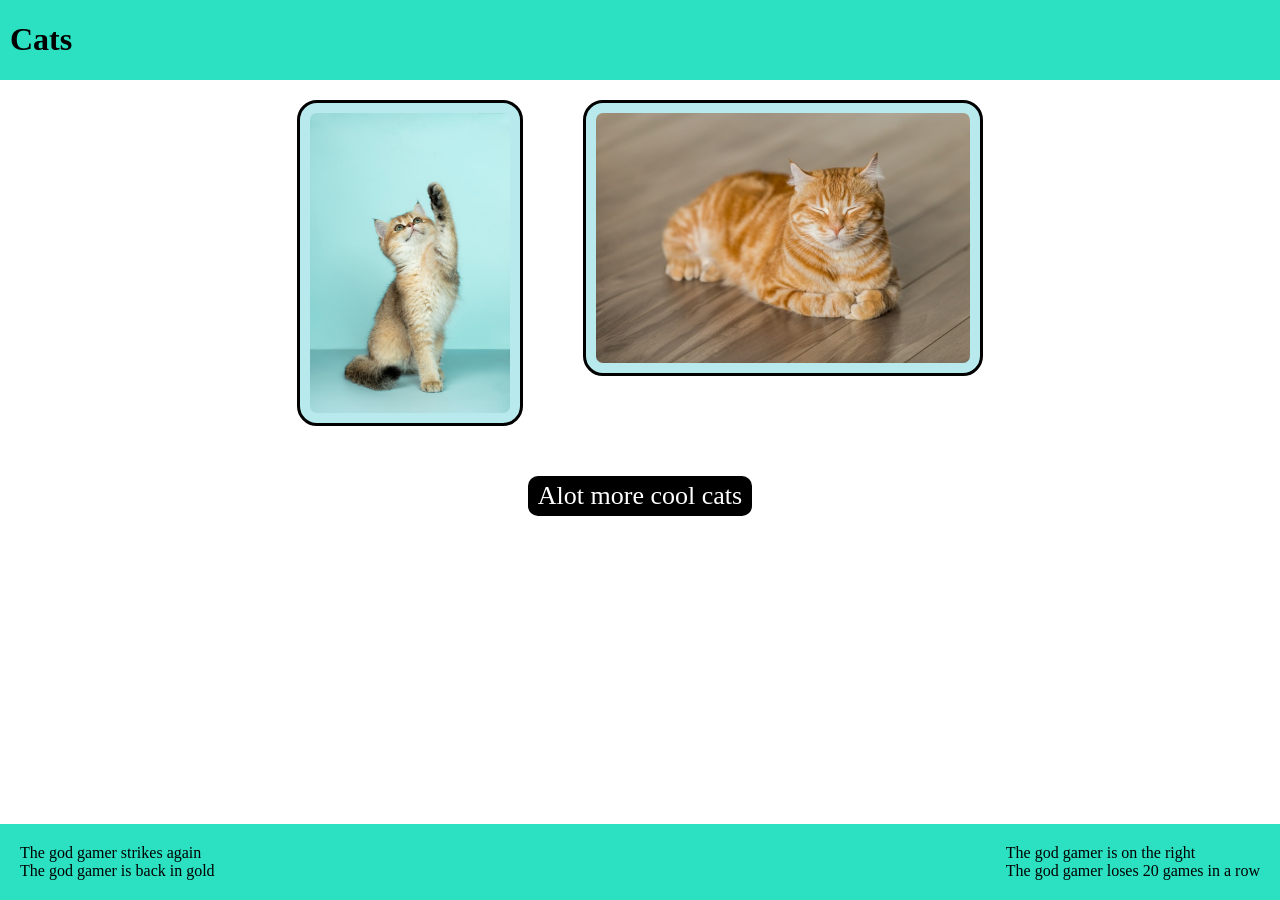
<file: index.html>
<!DOCTYPE html>
<html lang="en">
<head>
    <link rel="stylesheet" href="./css/style.css">
    <meta charset="UTF-8">
    <meta name="viewport" content="width=device-width, initial-scale=1.0">
    <title>HTML gamer</title>
</head>
<body>
    <header>
        <h1><a href="./index.html" id="Homebutton">Cats</a></h1>
        <!-- <h2>HTML</h2>
        <h3>HTML</h3>
        <h4>HTML</h4>
        <h5>HTML</h5>
        <h6>HTML</h6> -->
    </header>
    <main>
        <div id="main-cat-pictures">
            <img src="./img/alvan-nee-ZCHj_2lJP00-unsplash.jpg" alt="A grey kitten against a blue background." id="grey-kitten">
            <img src="./img/michael-sum-LEpfefQf4rU-unsplash.jpg" alt="An orange cat sleeping outside." id="orange-cat">
        </div>
        <div id="link-to-cats-page">
            <a href="./pages/cats.html" class="button-to-cats">Alot more cool cats</a>
        </div>
    </main>
    <footer>
        <div class="footer-text">
            <p class="Testingbox">The god gamer strikes again<br>The god gamer is back in gold</p>
            <p id="footer-right">The god gamer is on the right<br>The god gamer loses 20 games in a row</p>
        </div>

    </footer>

</body>
</html>
</file>
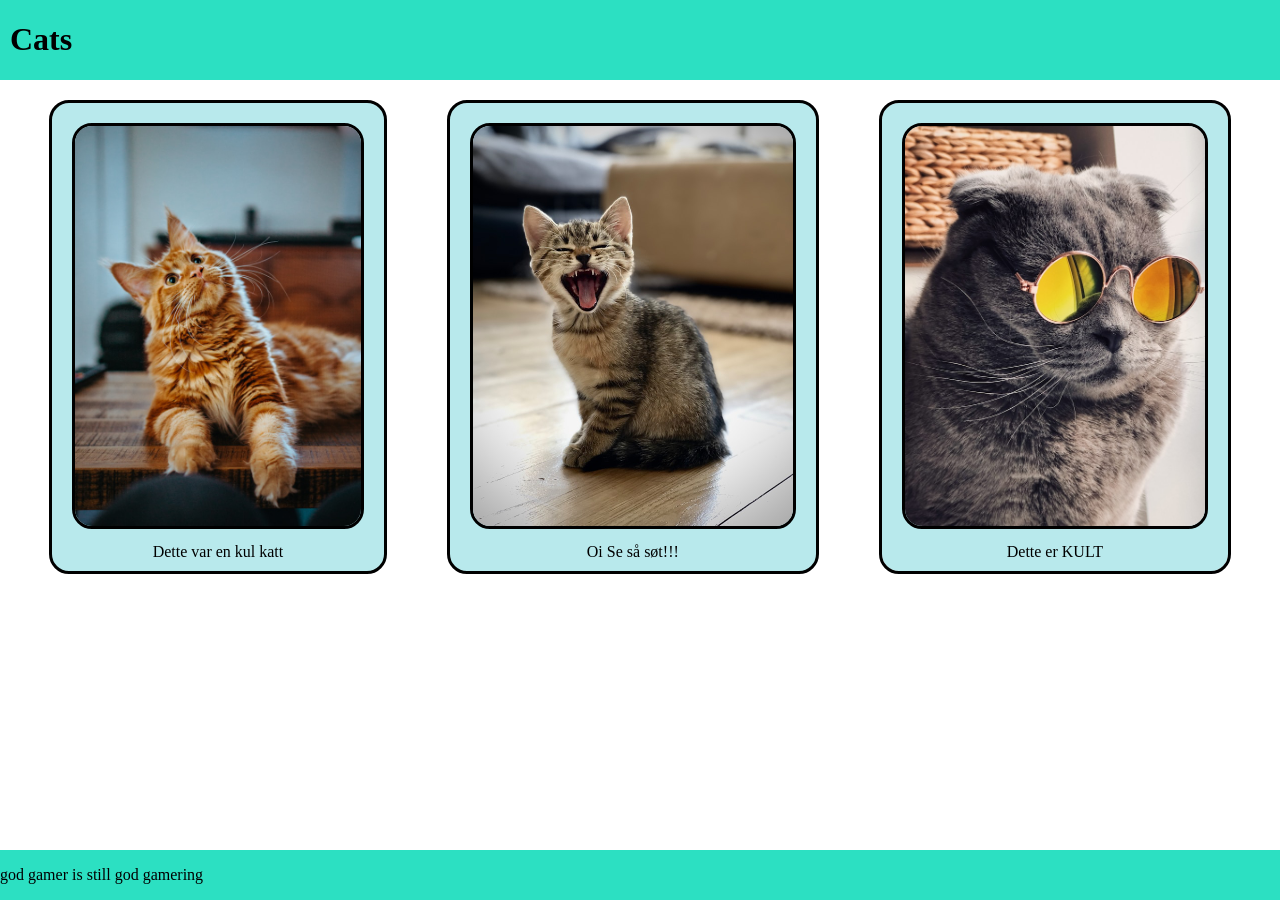
<file: pages/cats.html>
<!DOCTYPE html>
<html lang="en">
<head>
    <link rel="stylesheet" href="../css/cats.css">
    <meta charset="UTF-8">
    <meta name="viewport" content="width=device-width, initial-scale=1.0">
    <title>Coolcats</title>
</head>
<body>
    <header>
        <h1><a href="../index.html" id="Homebutton">Cats</a></h1>
    </header>
    <main>
        <div id="main-cat-pictures">
        <figure id="figure-very-cool-orange-cat">
            <img src="../img/amber-kipp-75715CVEJhI-unsplash.jpg" alt="very cool cat" id="orange-cat">
            <figcaption> Dette var en kul katt </figcaption>
        </figure>
        <figure id="figure-very-cute-kitten">
            <img src="../img/loan-7AIDE8PrvA0-unsplash.jpg" alt="very cute kitten" id="cute-kitten">
            <figcaption> Oi Se så søt!!! </figcaption>
        </figure>
        <figure id="figure-sunglasses-cat">
            <img src="../img/raoul-droog-yMSecCHsIBc-unsplash.jpg" alt="super cool cat wearing sunglasses" id="sunglasses-cat">
            <figcaption> Dette er KULT </figcaption>
        </figure>
        </div>
    </main>
    <footer>
        <p>god gamer is still god gamering</p>
    </footer>
</body>
</html>
</file>
<file: css/style.css>
header{
    background-color: rgb(44, 224, 194);
    width: 100vw;
}
#Homebutton{
    color: inherit;
    text-decoration: none;
    margin: 10px;
}
#grey-kitten{
    height: 300px;
    background-color: rgb(184, 233, 236);
    width: fit-content;
    display: block;
    margin: 20px;
    text-align: center;
    padding: 10px;
    border: 3px solid black;
    border-radius: 20px;
}
#orange-cat{
    height: 250px;
    background-color: rgb(184, 233, 236);
    width: fit-content;
    display: block;
    margin: 20px;
    text-align: center;
    padding: 10px;
    border: 3px solid black;
    border-radius: 20px;
}
#link-to-cats-page{
    text-align: center;
    margin-bottom: 20px;
}
.button-to-cats{
    color: white;
    padding: 5px 10px;
    text-align: center;
    text-decoration: none;
    display: inline-block;
    font-size: 26px;
    border-radius: 10px;
    background-color: black;
    cursor: pointer;
    border: none;
    margin: 10px;
}
.button-to-cats:hover{
    background-color: blue;
}
img{
    border-radius: 20px;
    border: 3px solid black;
    margin: 10px;

}
#main-cat-pictures{
    display: flex;
    flex-wrap: wrap;
    gap: 20px;
    justify-content: center;
    margin-bottom: 20px;
}

body{
    min-height: 100vh;
    margin: 0;
    display: grid;
    grid-template-rows: auto 1fr auto;
}
.footer-text{
    display: flex;
    flex-wrap: wrap;
    justify-content: space-between;
}
.Testingbox{
    width: fit-content;
    margin: 20px;
}
#footer-right{
    margin: 20px;


}
footer{
    min-height: 50px;
    background-color: rgb(44, 224, 194);
}
</file>
<file: css/cats.css>
header{
    background-color: rgb(44, 224, 194);
    width: 100vw;
}
#Homebutton{
    color: inherit;
    text-decoration: none;
    margin: 10px;
}
#orange-cat{
    height: 400px;
}
#cute-kitten{
    height: 400px;
}
#sunglasses-cat{
    height: 400px;
}
img{
    border-radius: 20px;
    border: 3px solid black;
    margin: 10px;
}
body{
    min-height: 100vh;
    margin: 0;
    display: grid;
    grid-template-rows: auto 1fr auto;
    background-attachment: fixed;
}
#figure-very-cool-orange-cat{
    background-color: rgb(184, 233, 236);
    width: fit-content;
    display: block;
    margin: 20px;
    text-align: center;
    padding: 10px;
    border: 3px solid black;
    border-radius: 20px;
}
#figure-very-cute-kitten{
    background-color: rgb(184, 233, 236);
    width: fit-content;
    display: block;
    margin: 20px;
    text-align: center;
    padding: 10px;
    border: 3px solid black;
    border-radius: 20px;
}
#figure-sunglasses-cat{
    background-color: rgb(184, 233, 236);
    width: fit-content;
    display: block;
    margin: 20px;
    text-align: center;
    padding: 10px;
    border: 3px solid black;
    border-radius: 20px;
    background-clip: padding-box;
}
#main-cat-pictures{
    display: flex;
    flex-wrap: wrap;
    gap: 20px;
    justify-content: center;
    margin-bottom: 20px;
}

footer{
    min-height: 50px;
    background-color: rgb(44, 224, 194);
}
</file>
